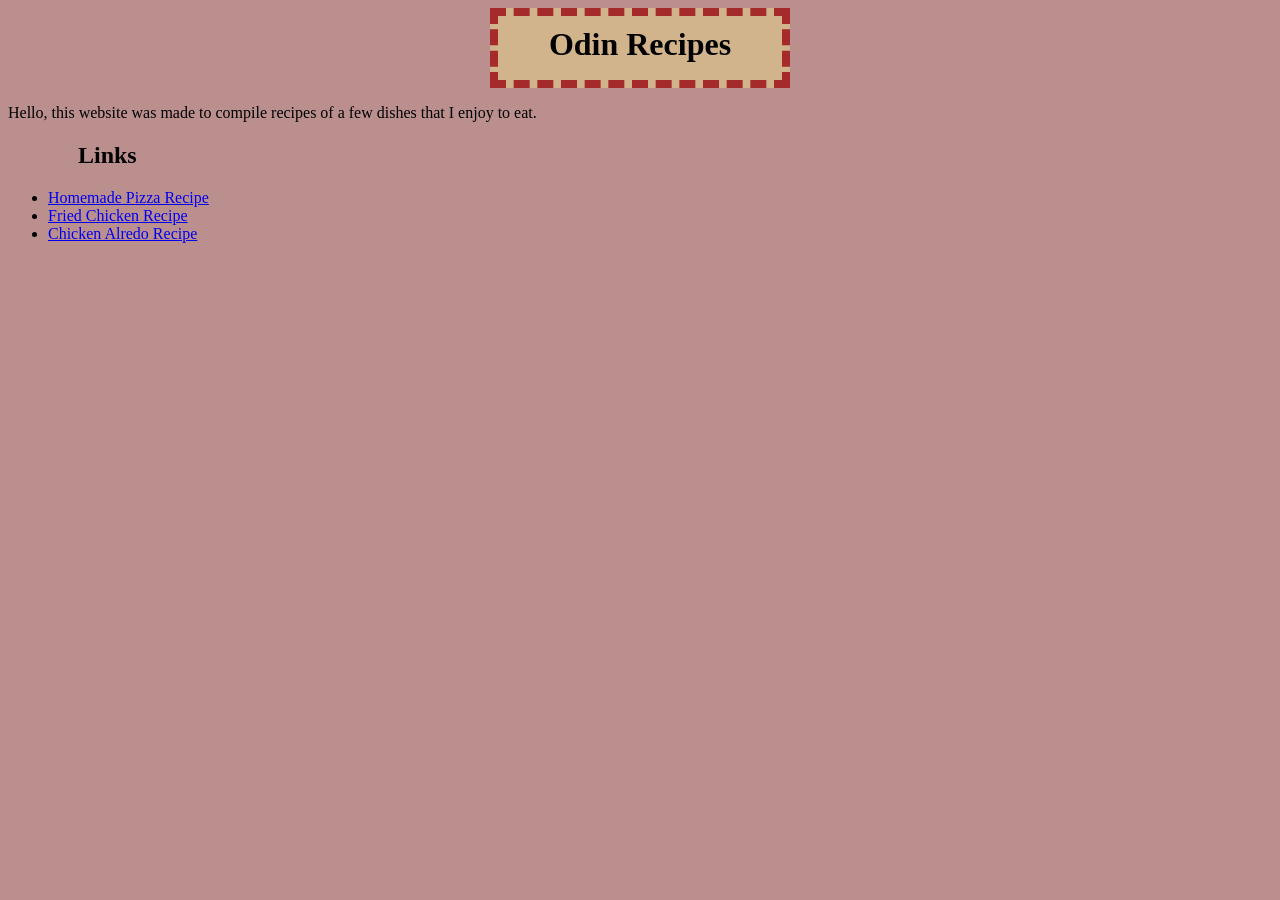
<file: index.html>
<!DOCTYPE html>
<html lang="en">
    <head>
        <meta charset="UTF-8">

        <link rel="stylesheet" href="styles.css">

        <title>odin-recipes-website</title>
    </head>

    <body>
        <h1>Odin Recipes</h1>

        <p>Hello, this website was made to compile recipes of a few dishes that I enjoy to eat.</p>

        <h2><strong>Links</strong></h2>
        <ul>
            <li><a href="recipes/pizza.html" target="blank" rel="noopener norefferer">Homemade Pizza Recipe</a></li>
            <li><a href="recipes/friedchicken.html" target="blank" rel="noopener norefferer">Fried Chicken Recipe</a></li>
            <li><a href="recipes/alfredo.html" target="blank" rel="noopener norefferer">Chicken Alredo Recipe</a></li>
        </ul>
    </body>
</html>
</file>
<file: styles.css>
h1 {
    width: 300px;
    height: 80px;
    padding-top: 10px;
    text-align: center;
    margin: 8px auto;
    background-color: tan;
    border: 8px dashed brown;
    box-sizing: border-box;
}

body {
    background-color: rosybrown;
}

h2 {
    margin-left: 70px;
}
</file>
